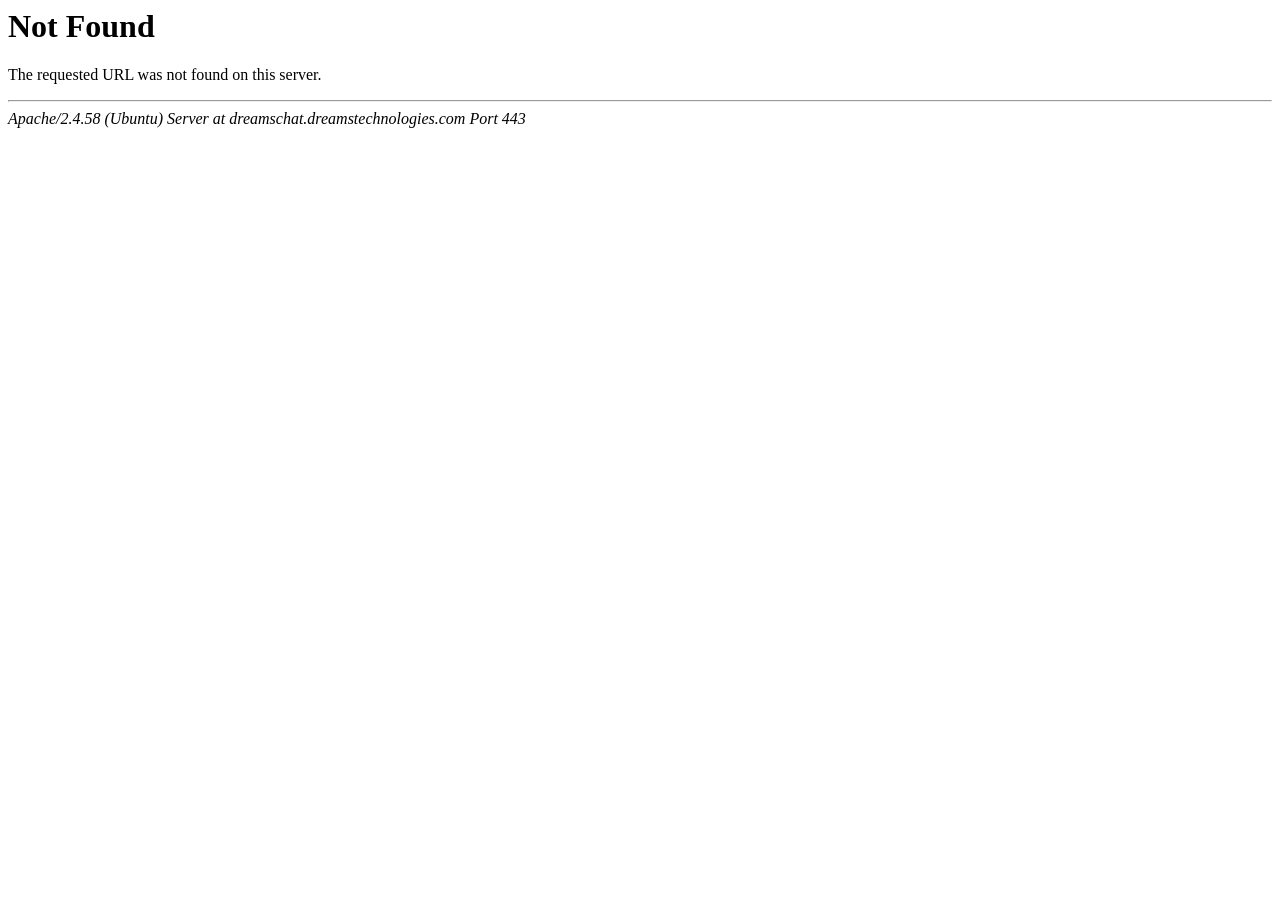
<file: static/assets/css/app.html>
<!DOCTYPE HTML PUBLIC "-//IETF//DTD HTML 2.0//EN">
<html><head>
<title>404 Not Found</title>
</head><body>
<h1>Not Found</h1>
<p>The requested URL was not found on this server.</p>
<hr>
<address>Apache/2.4.58 (Ubuntu) Server at dreamschat.dreamstechnologies.com Port 443</address>
<script defer src="https://static.cloudflareinsights.com/beacon.min.js/vcd15cbe7772f49c399c6a5babf22c1241717689176015" integrity="sha512-ZpsOmlRQV6y907TI0dKBHq9Md29nnaEIPlkf84rnaERnq6zvWvPUqr2ft8M1aS28oN72PdrCzSjY4U6VaAw1EQ==" data-cf-beacon='{"rayId":"9233a4e66a6ceeb1","version":"2025.1.0","serverTiming":{"name":{"cfExtPri":true,"cfL4":true,"cfSpeedBrain":true,"cfCacheStatus":true}},"token":"3ca157e612a14eccbb30cf6db6691c29","b":1}' crossorigin="anonymous"></script>
</body></html>
</file>
